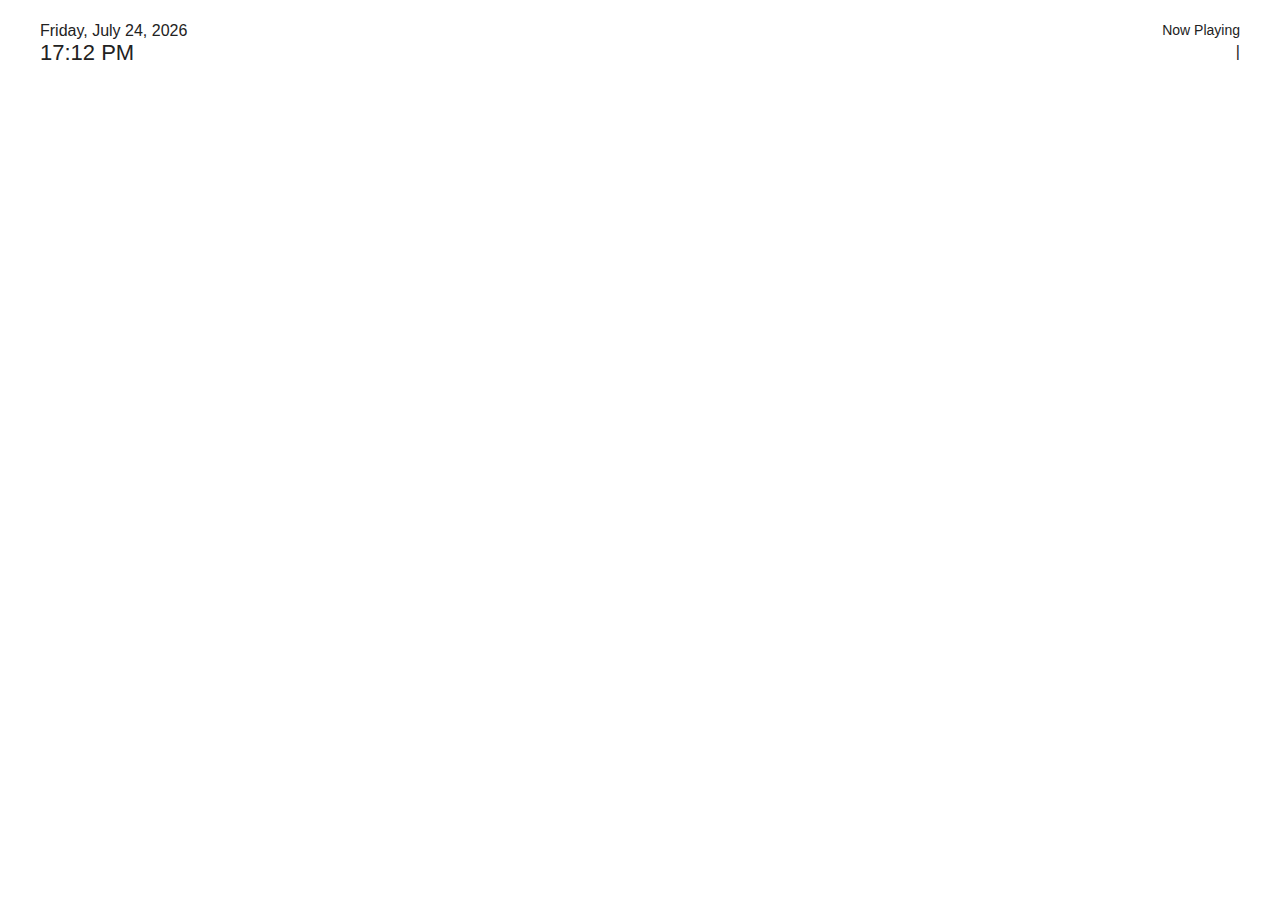
<file: index.html>
<!doctype html>
<html class="no-js" lang="en">
  <head>
    <meta charset="utf-8" />
    <meta name="viewport" content="width=device-width, initial-scale=1.0" />
    <title>Frank & Oak / Retail Screens</title>
    <link rel="stylesheet" href="css/foundation.css" />
    <link rel="stylesheet" href="css/custom.css" />
    <script src="js/vendor/modernizr.js"></script>
  </head>
  <body class="">

<nav class="top-bar" data-topbar role="navigation">
 
  <section class="top-bar-section">
    

    <!-- Left Nav Section -->
    <div class="left time">
      <p id="liveDate">Friday, September 5, 2014</p>
      <p id='liveTime'>11:23 AM</p>
    </div>

    <!-- Right Nav Section -->
    <div class="right now-playing">
      <p class="title">Now Playing</p>  
      <p class=""><span id="artist"></span> | <span id="song"></span></p>
    </div>
  </section>
</nav>
    <!-- Content Container -->
    <div class="content">
      
    
    

    <!-- QUOTE -->
    
    <div id="slideshow">
      <div class="large-8 large-centered columns quote">
      <ul class="slides"></ul>
       <!--  <p class="text">Lorem ipsum dolor sit amet, consectetur adipisicing elit. Quas accusantium vel eligendi tempore autem esse facilis exercitationem cupiditate, deserunt eum.</p>
        <p class="from">Lorem Ipsum</p> -->
      </div>
    </div>
     <!-- // QUOTE -->

    <!-- PROMO -->
    <!-- <div class="large-8 large-centered columns promo">
      <img src="img/promo.png" alt="">
    </div> -->
    <!-- // PROMO -->
    
    <!-- UPCOMING EVENTS -->
    <!-- <div class="full-width">
    <div class="large-12 columns events">

     <div class="large-4 columns">
       <p class="date">09 / 03</p>
       <p class="event">Lorem ipsum dolor sit amet.</p>
       <p class="time">5:00 PM - 9:00 PM</p>
     </div>

      <div class="large-4 columns">
       <p class="date">09 / 03</p>
       <p class="event">Lorem ipsum dolor sit amet.</p>
       <p class="time">5:00 PM - 9:00 PM</p>
     </div>

      <div class="large-4 columns">
       <p class="date">09 / 03</p>
       <p class="event">Lorem ipsum dolor sit amet.</p>
       <p class="time">5:00 PM - 9:00 PM</p>
     </div>

     <div class="large-4 columns">
       <p class="date">09 / 03</p>
       <p class="event">Lorem ipsum dolor sit amet.</p>
       <p class="time">5:00 PM - 9:00 PM</p>
     </div>

      <div class="large-4 columns">
       <p class="date">09 / 03</p>
       <p class="event">Lorem ipsum dolor sit amet.</p>
       <p class="time">5:00 PM - 9:00 PM</p>
     </div>

      <div class="large-4 columns">
       <p class="date">09 / 03</p>
       <p class="event">Lorem ipsum dolor sit amet.</p>
       <p class="time">5:00 PM - 9:00 PM</p>
     </div>

     <div class="large-4 columns">
       <p class="date">09 / 03</p>
       <p class="event">Lorem ipsum dolor sit amet.</p>
       <p class="time">5:00 PM - 9:00 PM</p>
     </div>

      <div class="large-4 columns">
       <p class="date">09 / 03</p>
       <p class="event">Lorem ipsum dolor sit amet.</p>
       <p class="time">5:00 PM - 9:00 PM</p>
     </div>

      <div class="large-4 columns">
       <p class="date">09 / 03</p>
       <p class="event">Lorem ipsum dolor sit amet.</p>
       <p class="time">5:00 PM - 9:00 PM</p>
     </div>
     
    </div>
    </div> -->
    <!-- // UPCOMING EVENTS -->


    <!-- BARBERS -->
    <!-- <div class="large-12 columns barbers">
      <div class="large-4 columns barber">
        <h1>Simon Chercuite</h1>
        <div class="appointment">
        <div class="large-3 columns time">10:00 AM</div>
        <div class="large-9 columns name"> Mr. Barack Obama</div>
        </div>
         <div class="appointment">
        <div class="large-3 columns time">10:30 AM</div>
        <div class="large-9 columns name"> Mr. George W. Bush</div>
        </div>
         <div class="appointment">
        <div class="large-3 columns time">11:00 AM</div>
        <div class="large-9 columns name"> Mr. Bill Clinton</div>
        </div>
      </div>

      <div class="large-4 columns barber">
        <h1>Simon Chercuite</h1>
        <div class="appointment">
        <div class="large-3 columns time">10:00 AM</div>
        <div class="large-9 columns name"> Mr. Barack Obama</div>
        </div>
         <div class="appointment">
        <div class="large-3 columns time">10:30 AM</div>
        <div class="large-9 columns name"> Mr. George W. Bush</div>
        </div>
         <div class="appointment">
        <div class="large-3 columns time">11:00 AM</div>
        <div class="large-9 columns name"> Mr. Bill Clinton</div>
        </div>
      </div>

      <div class="large-4 columns barber">
        <h1>Simon Chercuite</h1>
        <div class="appointment">
        <div class="large-3 columns time">10:00 AM</div>
        <div class="large-9 columns name"> Mr. Barack Obama</div>
        </div>
         <div class="appointment">
        <div class="large-3 columns time">10:30 AM</div>
        <div class="large-9 columns name"> Mr. George W. Bush</div>
        </div>
         <div class="appointment">
        <div class="large-3 columns time">11:00 AM</div>
        <div class="large-9 columns name"> Mr. Bill Clinton</div>
        </div>
      </div>
    </div> -->
     <!-- // BARBERS -->

    </div> <!-- End Content Container -->

    <script src="js/vendor/jquery.js"></script>
    <script src="js/foundation.min.js"></script>
    <script>
      $(document).foundation();
    </script>
    <script src="js/json2.js"></script>  
    <script src="js/underscore.js"></script>  
    <script src="js/backbone.js"></script> 
    <script src="js/lastfm.api.js"></script> 
    <script src="js/lastfm.api.cache.js"></script>
    <script src="js/lastfm.api.md5.js"></script>  
    <script src="js/app.js"></script> 
    
  </body>
</html>
</file>
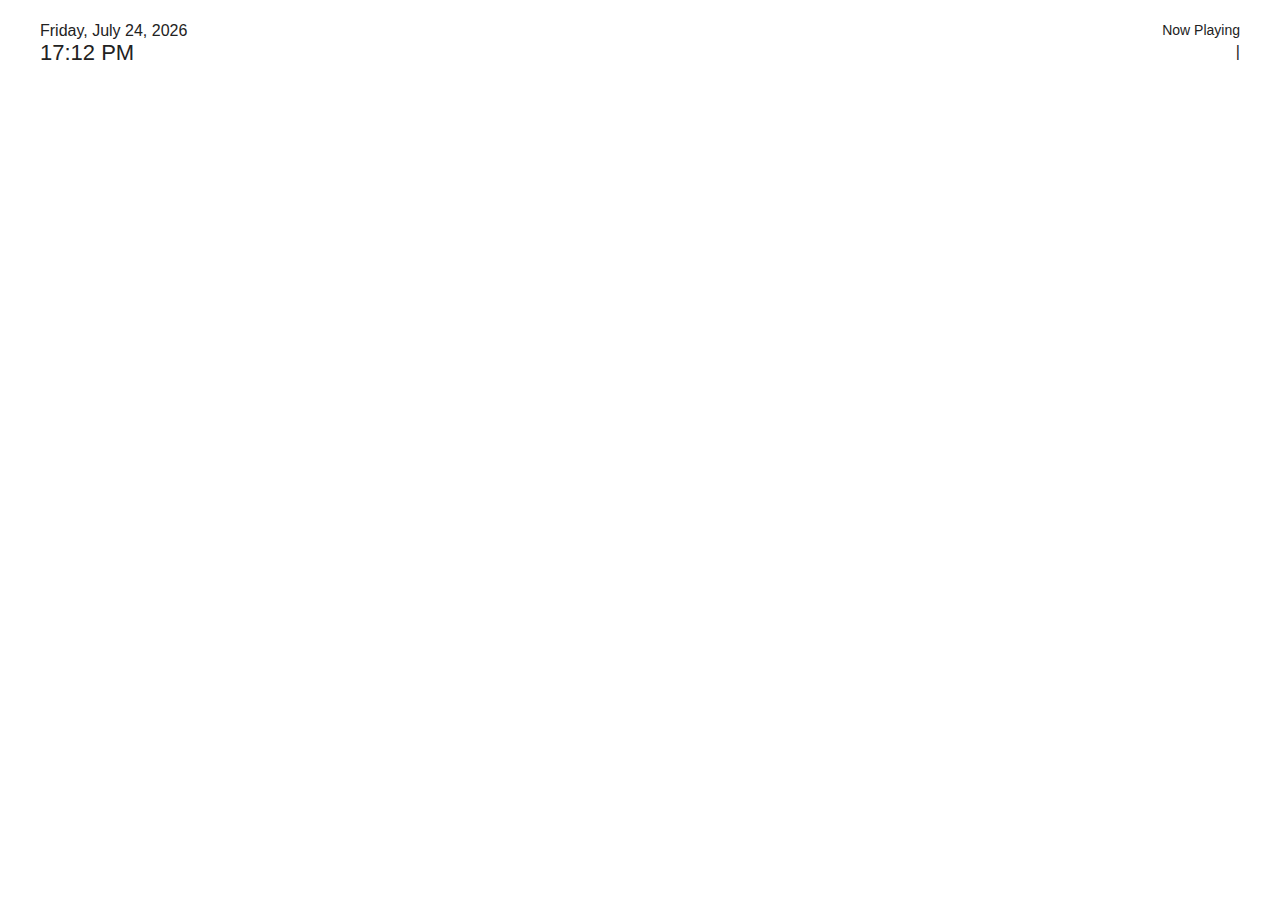
<file: index-dev.html>
<!doctype html>
<html class="no-js" lang="en">
  <head>
    <meta charset="utf-8" />
    <meta name="viewport" content="width=device-width, initial-scale=1.0" />
    <title>Frank & Oak / Retail Screens</title>
    <link rel="stylesheet" href="css/foundation.css" />
    <link rel="stylesheet" href="css/custom.css" />
    <script src="js/vendor/modernizr.js"></script>
  </head>
  <body class="">

<nav class="top-bar" data-topbar role="navigation">
 
  <section class="top-bar-section">
    

    <!-- Left Nav Section -->
    <div class="left time">
      <p id="liveDate">Friday, September 5, 2014</p>
      <p id='liveTime'>11:23 AM</p>
    </div>

    <!-- Right Nav Section -->
    <div class="right now-playing">
      <p class="title">Now Playing</p>  
      <p class=""><span id="artist"></span> | <span id="song"></span></p>
    </div>
  </section>
</nav>
    <!-- Content Container -->
    <div class="content">
    <div  class="hello"></div>  

  <script type="text/template" id="search_template">
  <label>Search</label>
  <input type="text" id="search_input" />
  <input type="button" id="search_button" value="Search" />
</script>

<div id="search_container"></div>
    

    <!-- QUOTE -->
    <script type="text/template" id="quote">
    <div id="slideshow">
      <div class="large-8 large-centered columns quote">
      <ul class="slides"></ul>
        <p class="text">Lorem ipsum dolor sit amet, consectetur adipisicing elit. Quas accusantium vel eligendi tempore autem esse facilis exercitationem cupiditate, deserunt eum.</p>
        <p class="from">Lorem Ipsum</p>
      </div>
    </div>
    </script>
     <!-- // QUOTE -->

    <!-- PROMO -->
    <script type="text/template" id="promo">
     <div class="large-8 large-centered columns promo">
      <img src="img/promo.png" alt="">
    </div>
    </script>
    <!-- // PROMO -->
    
    <!-- UPCOMING EVENTS -->
    <!-- <div class="full-width">
    <div class="large-12 columns events">

     <div class="large-4 columns">
       <p class="date">09 / 03</p>
       <p class="event">Lorem ipsum dolor sit amet.</p>
       <p class="time">5:00 PM - 9:00 PM</p>
     </div>

      <div class="large-4 columns">
       <p class="date">09 / 03</p>
       <p class="event">Lorem ipsum dolor sit amet.</p>
       <p class="time">5:00 PM - 9:00 PM</p>
     </div>

      <div class="large-4 columns">
       <p class="date">09 / 03</p>
       <p class="event">Lorem ipsum dolor sit amet.</p>
       <p class="time">5:00 PM - 9:00 PM</p>
     </div>

     <div class="large-4 columns">
       <p class="date">09 / 03</p>
       <p class="event">Lorem ipsum dolor sit amet.</p>
       <p class="time">5:00 PM - 9:00 PM</p>
     </div>

      <div class="large-4 columns">
       <p class="date">09 / 03</p>
       <p class="event">Lorem ipsum dolor sit amet.</p>
       <p class="time">5:00 PM - 9:00 PM</p>
     </div>

      <div class="large-4 columns">
       <p class="date">09 / 03</p>
       <p class="event">Lorem ipsum dolor sit amet.</p>
       <p class="time">5:00 PM - 9:00 PM</p>
     </div>

     <div class="large-4 columns">
       <p class="date">09 / 03</p>
       <p class="event">Lorem ipsum dolor sit amet.</p>
       <p class="time">5:00 PM - 9:00 PM</p>
     </div>

      <div class="large-4 columns">
       <p class="date">09 / 03</p>
       <p class="event">Lorem ipsum dolor sit amet.</p>
       <p class="time">5:00 PM - 9:00 PM</p>
     </div>

      <div class="large-4 columns">
       <p class="date">09 / 03</p>
       <p class="event">Lorem ipsum dolor sit amet.</p>
       <p class="time">5:00 PM - 9:00 PM</p>
     </div>
     
    </div>
    </div> -->
    <!-- // UPCOMING EVENTS -->


    <!-- BARBERS -->
    <!-- <div class="large-12 columns barbers">
      <div class="large-4 columns barber">
        <h1>Simon Chercuite</h1>
        <div class="appointment">
        <div class="large-3 columns time">10:00 AM</div>
        <div class="large-9 columns name"> Mr. Barack Obama</div>
        </div>
         <div class="appointment">
        <div class="large-3 columns time">10:30 AM</div>
        <div class="large-9 columns name"> Mr. George W. Bush</div>
        </div>
         <div class="appointment">
        <div class="large-3 columns time">11:00 AM</div>
        <div class="large-9 columns name"> Mr. Bill Clinton</div>
        </div>
      </div>

      <div class="large-4 columns barber">
        <h1>Simon Chercuite</h1>
        <div class="appointment">
        <div class="large-3 columns time">10:00 AM</div>
        <div class="large-9 columns name"> Mr. Barack Obama</div>
        </div>
         <div class="appointment">
        <div class="large-3 columns time">10:30 AM</div>
        <div class="large-9 columns name"> Mr. George W. Bush</div>
        </div>
         <div class="appointment">
        <div class="large-3 columns time">11:00 AM</div>
        <div class="large-9 columns name"> Mr. Bill Clinton</div>
        </div>
      </div>

      <div class="large-4 columns barber">
        <h1>Simon Chercuite</h1>
        <div class="appointment">
        <div class="large-3 columns time">10:00 AM</div>
        <div class="large-9 columns name"> Mr. Barack Obama</div>
        </div>
         <div class="appointment">
        <div class="large-3 columns time">10:30 AM</div>
        <div class="large-9 columns name"> Mr. George W. Bush</div>
        </div>
         <div class="appointment">
        <div class="large-3 columns time">11:00 AM</div>
        <div class="large-9 columns name"> Mr. Bill Clinton</div>
        </div>
      </div>
    </div> -->
     <!-- // BARBERS -->

    </div> <!-- End Content Container -->

    <script src="js/vendor/jquery.js"></script>
    <script src="js/foundation.min.js"></script>
    <script>
      $(document).foundation();
    </script>
    <script src="js/json2.js"></script>  
    <script src="js/underscore.js"></script>  
    <script src="js/backbone.js"></script> 
    <script src="js/lastfm.api.js"></script> 
    <script src="js/lastfm.api.cache.js"></script>
    <script src="js/lastfm.api.md5.js"></script>  
    <script src="js/app-dev.js"></script> 

  
    
  </body>
</html>
</file>
<file: css/custom.css>
/* DESIGN */

body {

}
.content {
	/*margin-top:15%;*/
}
.quote {
	margin-top: 15%;
	text-align: center;
	color:white;
}
.quote .text{
	font-size: 36px;
}
.quote .from {
	font-size: 18px;
}
.promo {
	margin-top: 5%;
	text-align: center;
}
.promo img {
	max-width: 60%;
}

.events {
	color:white;
	margin-top: 10%;
	text-align: center;
}
.events .date { 
	font-size: 18px;
}
.events .event {
	font-size: 24px;
}
.barbers {
	color:white;
	margin-top:15%;
}
.barbers .appointment {
	padding-top: 25px;
	padding-bottom: 25px;
}
.barbers h1 {
	color:white;
	margin-left: 21%;
	font-size: 36px;
}
.barbers .name {
	line-height: 1.5rem;
	font-size: 24px;
}
.black {
	background-color: black;
    -webkit-transition: background-color 1000ms linear;
    -moz-transition: background-color 1000ms linear;
    -o-transition: background-color 1000ms linear;
    -ms-transition: background-color 1000ms linear;
    transition: background-color 1000ms linear;

}
.white {
    background-color: white;
    -webkit-transition: background-color 1000ms linear;
    -moz-transition: background-color 1000ms linear;
    -o-transition: background-color 1000ms linear;
    -ms-transition: background-color 1000ms linear;
    transition: background-color 1000ms linear;
}
.green {
	background-color: #004E44;
    -webkit-transition: background-color 1000ms linear;
    -moz-transition: background-color 1000ms linear;
    -o-transition: background-color 1000ms linear;
    -ms-transition: background-color 1000ms linear;
    transition: background-color 1000ms linear;
}

.bg-image {
	background-image: url('../img/bg1.png');
	background-size: cover;
    -webkit-transition: background 2000ms linear;
    -moz-transition: background 2000ms linear;
    -o-transition: background 2000ms linear;
    -ms-transition: background 2000ms linear;
    transition: background 2000ms linear;
}
.top-bar {
	background: transparent;
	/*border-bottom: 1px solid;*/
	padding: 30px 40px;
}
.top-bar p {
	line-height: 0.1;
	font-weight: 300;
}
.dark .time {
	color:white;
	font-size: 18px;
	font-weight: 700;
}
#liveTime {
	font-size: 22px;
}
.dark .now-playing {
	color:white;
}
.now-playing {
	text-align: right;
}
.now-playing .title {
	font-size: 14px;
}
/* SLDIESHOW */
  

#slideshow {
    position: relative;
}

#slideshow.collapsed {
    height: 20px;
    border: none;
}

ul.slides {
	width: 100%;
    margin-left:0;
}

.slide {

	text-align: center;
	height: 500px;
    display: none; /** slides are hidden by default **/
}

li.slide {
	list-style: none;
}

.slide.right {
    background-position: right !important;
}

.slide.left {
    background-position: left !important;
}

.slide .headline {
    font-size: xx-large;
    font-weight: bold;
}

.slide .caption {
    color: #999;
}

.slide .headline,
.slide .caption {
    position: absolute;
}

.slide.right .headline {
    top: 0px;
    left: 30px;
}

.slide.right .caption {
	padding: 50px;
    left: 0px;
    top: 70px;
}

.slide.left .headline {
    top: 30px;
    right: 30px;
}

.slide.left .caption {
    top: 70px;
    right: 30px;
}

#slideshow .toggler {
    display: block;
    height: 19px;
    width: 19px;
    background-color: white;
    background-position: 0 -493px;
    border: 1px solid #CCCCCC;
    bottom: -1px;
    color: black;
    position: absolute;
    right: -1px;
}

#slideshow.collapsed .toggler {
    right: 0;
    bottom: 0;
    background-position: 0 -438px;
}

#slideshow .controls {
    position: absolute;
    bottom: -1px;
    left: -1px;
}

#slideshow.collapsed .controls {
    display: none;
}

#slideshow .toggler:hover,
.slide-control:hover,
.jump-to.current {
    cursor: pointer;
    background-color: #333;
    color: white;
}

.toggle-play-pause {
    background-position: 0 -527px;
}

.toggle-play-pause.playing {
    background-position: 0 -509px;
}

.slide-control {
    display: inline-block;
    width: 20px;
    height: 17px;
    padding-top: 3px;
    text-align: center;
    margin-right: 2px;
    border: 1px solid #ccc;
    background-color: white;
}
</file>
